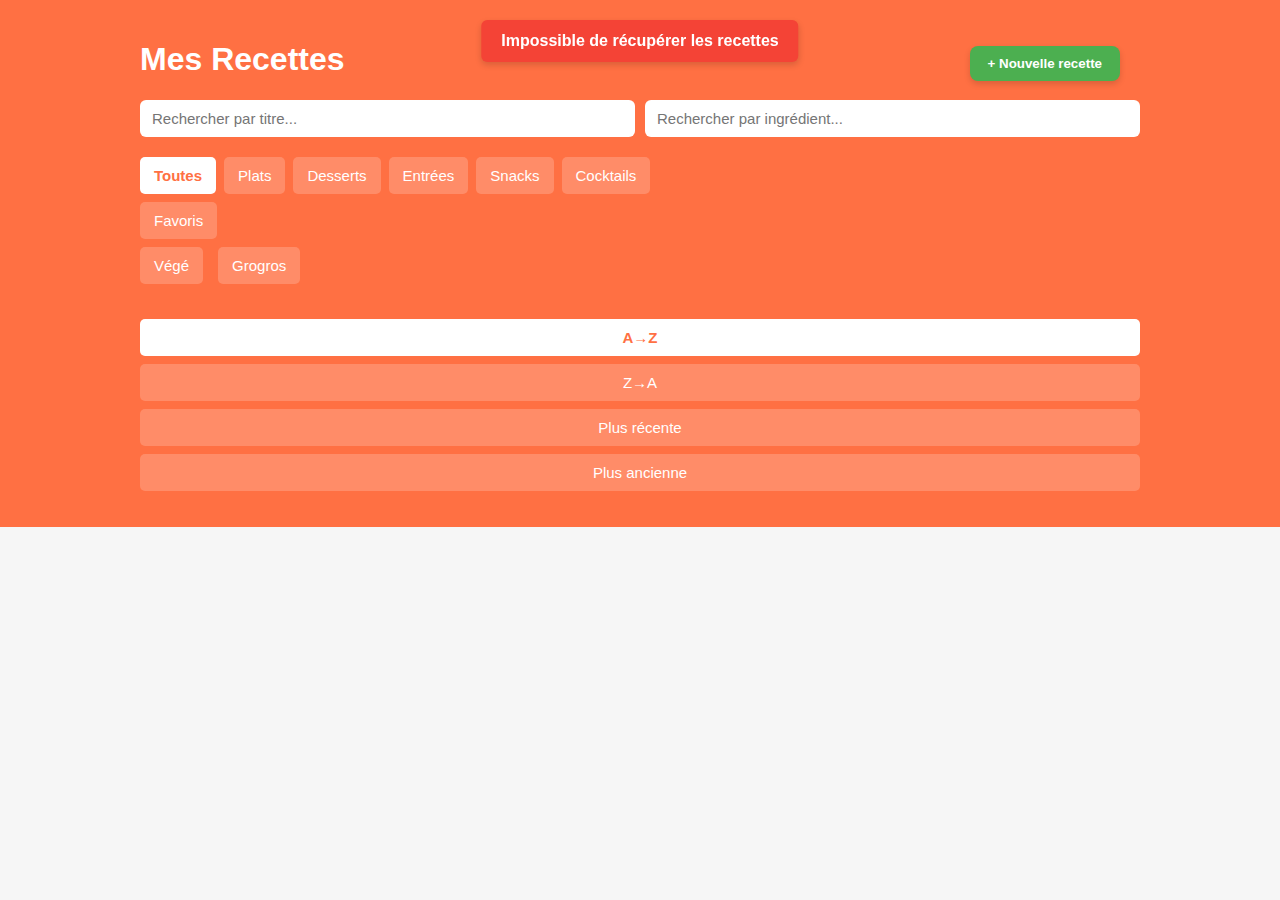
<file: index.html>
<!DOCTYPE html>
<html lang="fr">
<head>
<meta charset="UTF-8">
<meta name="viewport" content="width=device-width, initial-scale=1.0">
<title>Mes Recettes</title>
<link rel="stylesheet" href="style.css">
</head>
<body>
<div id="notification" role="alert" aria-live="polite"></div>

<header>
  <div class="header-inner">
    <h1>Mes Recettes</h1>
    <button id="add-recipe-btn" aria-label="Ajouter une nouvelle recette">+ Nouvelle recette</button>

    <div class="controls">
      <!-- Barre de recherche -->
      <div class="search-bar-container">
        <div class="search-wrapper">
          <input type="text" id="search-title" placeholder="Rechercher par titre..." aria-label="Rechercher par titre">
          <button class="clear-btn" id="clear-title" aria-label="Effacer le titre"></button>
        </div>
        <div class="search-wrapper">
          <input type="text" id="search-ingredient" placeholder="Rechercher par ingrédient..." aria-label="Rechercher par ingrédient">
          <button class="clear-btn" id="clear-ingredient" aria-label="Effacer les ingrédients"></button>
        </div>
      </div>

      <!-- Filtres de catégorie et favoris -->
      <div id="filters">
        <div class="category-buttons">
          <button data-category="all" class="active">Toutes</button>
          <button data-category="Plat">Plats</button>
          <button data-category="Dessert">Desserts</button>
          <button data-category="Entrée">Entrées</button>
          <button data-category="Snack">Snacks</button>
          <button data-category="Cocktail">Cocktails</button>
        </div>

        <div class="favorite-button-container">
          <button id="filter-favorite">Favoris</button>
        </div>

        <!-- Filtres combinatoires horizontaux -->
        <div class="additional-filters horizontal-filters">
          <button class="combi-filter" data-filter="vege">Végé</button>
          <button class="combi-filter" data-filter="grogros">Grogros</button>
        </div>
      </div>

      <!-- Boutons de tri -->
      <div class="sort-controls">
        <button data-sort="asc" class="sort-btn active">A→Z</button>
        <button data-sort="desc" class="sort-btn">Z→A</button>
        <button data-sort="newest" class="sort-btn">Plus récente</button>
        <button data-sort="oldest" class="sort-btn">Plus ancienne</button>
      </div>
    </div>

    <p id="recipe-count"></p>
  </div>
</header>

<main id="recipes-container"></main>

<!-- Pagination -->
<div id="pagination"></div>

<!-- Modal pour ajouter une recette -->
<div id="recipe-modal" class="modal" role="dialog" aria-modal="true" aria-labelledby="modal-title">
  <div class="modal-content">
    <span class="close-btn" role="button" aria-label="Fermer la modale">&times;</span>
    <h2 id="modal-title">Nouvelle recette</h2>
    <form id="recipe-form">
      <label for="title">Titre</label>
      <input type="text" id="title" required>

      <label for="category">Catégorie</label>
      <select id="category" required>
        <option value="Plat">Plats</option>
        <option value="Dessert">Desserts</option>
        <option value="Entrée">Entrées</option>
        <option value="Snack">Snacks</option>
        <option value="Cocktail">Cocktails</option>
      </select>

      <label for="time">Temps</label>
      <input type="text" id="time" required>

      <label for="ingredients">Ingrédients (séparés par des virgules)</label>
      <textarea id="ingredients" required></textarea>

      <label for="description">Description</label>
      <textarea id="description" required></textarea>

      <!-- Options horizontales -->
      <div class="modal-options horizontal-filters no-bold">
        <label><input type="checkbox" id="favorite-checkbox"> Favori</label>
        <label><input type="checkbox" id="modal-vege"> Végé</label>
        <label><input type="checkbox" id="modal-grogros"> Grogros</label>
      </div>

      <button type="submit">Ajouter</button>
    </form>
  </div>
</div>

<!-- Modal modification -->
<div id="edit-recipe-modal" class="modal" role="dialog" aria-modal="true" aria-labelledby="edit-modal-title">
  <div class="modal-content">
    <span class="close-btn" role="button" aria-label="Fermer la modale">&times;</span>
    <h2 id="edit-modal-title">Modifier recette</h2>
    <form id="edit-recipe-form">
      <label for="edit-title">Titre</label>
      <input type="text" id="edit-title" required>

      <label for="edit-category">Catégorie</label>
      <select id="edit-category" required>
        <option value="Plat">Plats</option>
        <option value="Dessert">Desserts</option>
        <option value="Entrée">Entrées</option>
        <option value="Snack">Snacks</option>
        <option value="Cocktail">Cocktails</option>
      </select>

      <label for="edit-time">Temps</label>
      <input type="text" id="edit-time" required>

      <label for="edit-ingredients">Ingrédients (séparés par des virgules)</label>
      <textarea id="edit-ingredients" required></textarea>

      <label for="edit-description">Description</label>
      <textarea id="edit-description" required></textarea>

      <!-- Options horizontales -->
      <div class="modal-options horizontal-filters no-bold">
        <label><input type="checkbox" id="edit-favorite-checkbox"> Favori</label>
        <label><input type="checkbox" id="edit-modal-vege"> Végé</label>
        <label><input type="checkbox" id="edit-modal-grogros"> Grogros</label>
      </div>

      <button type="submit">Modifier</button>
    </form>
  </div>
</div>

<script src="script.js"></script>
</body>
</html>
</file>
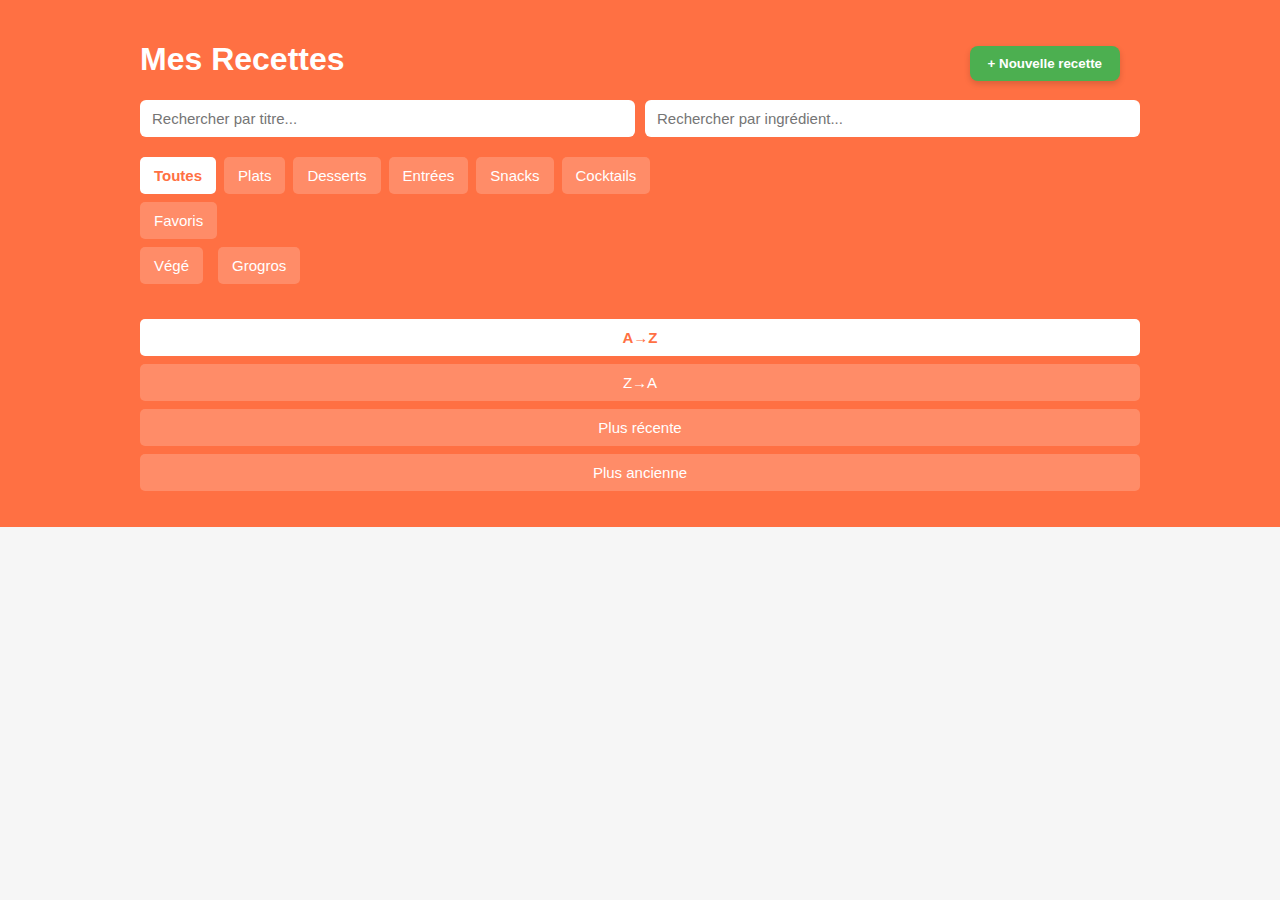
<file: recette.html>
<!DOCTYPE html>
<html lang="fr">
<head>
<meta charset="UTF-8">
<meta name="viewport" content="width=device-width, initial-scale=1.0">
<title>Détails Recette</title>
<link rel="stylesheet" href="style.css">
</head>
<body>
<div id="notification" role="alert" aria-live="polite"></div>

<div class="detail-page">
  <button id="back-btn">← Retour</button>
  <div style="position: relative;">
    <img id="recipe-image" src="" alt="Photo de la recette" style="display:none;">
    <span id="detail-favorite-icon" class="favorite-icon">★</span>
  </div>
  <h2 id="recipe-title"></h2>
  <p><strong>Catégorie :</strong> <span id="recipe-category"></span></p>
  <p><strong>Temps :</strong> <span id="recipe-time"></span></p>
  <h3>Ingrédients :</h3>
  <ul id="recipe-ingredients"></ul>
  <h3>Description :</h3>
  <p id="recipe-description"></p>

  <div class="actions">
    <button id="edit-btn">Modifier</button>
    <button id="delete-btn">Supprimer</button>
  </div>
</div>

<!-- Modal pour modifier la recette -->
<div id="edit-recipe-modal" class="modal" role="dialog" aria-modal="true" aria-labelledby="edit-modal-title">
  <div class="modal-content">
    <span class="close-btn" role="button" aria-label="Fermer la modale">&times;</span>
    <h2 id="edit-modal-title">Modifier recette</h2>
    <form id="edit-recipe-form">
      <label for="edit-title">Titre</label>
      <input type="text" id="edit-title" required>

      <label for="edit-category">Catégorie</label>
      <select id="edit-category" required>
        <option value="Plat">Plats</option>
        <option value="Plat grogros">Plats grogros</option>
        <option value="Dessert">Desserts</option>
        <option value="Entrée">Entrées</option>
        <option value="Snack">Snacks</option>
        <option value="Snack grogros">Snacks grogros</option>
        <option value="Cocktail">Cocktails</option>
      </select>

      <label for="edit-time">Temps</label>
      <input type="text" id="edit-time" required>

      <label for="edit-ingredients">Ingrédients (séparés par des virgules)</label>
      <textarea id="edit-ingredients" required></textarea>

      <label for="edit-description">Description</label>
      <textarea id="edit-description" required></textarea>

      <label for="edit-image">Image (URL, optionnelle)</label>
      <input type="url" id="edit-image">

      <div class="modal-favorite">
        <span id="edit-modal-favorite-icon" class="favorite-icon">★</span>
        <span>Favori</span>
        <input type="checkbox" id="edit-favorite-checkbox" hidden>
      </div>

      <button type="submit">Modifier</button>
    </form>
  </div>
</div>

<!-- Modal suppression -->
<div id="delete-modal" class="modal" role="dialog" aria-modal="true" aria-labelledby="delete-title">
  <div class="modal-content">
    <h2 id="delete-title">Confirmer la suppression</h2>
    <p>Voulez-vous vraiment supprimer cette recette ?</p>
    <div class="actions">
      <button id="cancel-delete">Annuler</button>
      <button id="confirm-delete">Supprimer</button>
    </div>
  </div>
</div>

<script>
const API_URL = "https://mon-site-recette-backend.onrender.com/recipes";
const params = new URLSearchParams(window.location.search);
const id = params.get("id");

const backBtn = document.getElementById("back-btn");
const modal = document.getElementById("edit-recipe-modal");
const closeBtn = modal.querySelector(".close-btn");
const form = document.getElementById("edit-recipe-form");
const deleteModal = document.getElementById("delete-modal");
const cancelDeleteBtn = document.getElementById("cancel-delete");
const confirmDeleteBtn = document.getElementById("confirm-delete");

const favoriteIcon = document.getElementById("detail-favorite-icon");
const modalFavoriteIcon = document.getElementById("edit-modal-favorite-icon");
const favoriteCheckbox = document.getElementById("edit-favorite-checkbox");

let recipe = null;

// Notification
function showNotification(message, type="success"){
  const notif=document.getElementById("notification");
  notif.textContent=message;
  notif.className="";
  notif.classList.add("show",type);
  setTimeout(()=>notif.classList.remove("show"),3000);
}

// Charger la recette
async function loadRecipe() {
  try {
    const res = await fetch(`${API_URL}/${id}`);
    if (!res.ok) throw new Error("Recette non trouvée");
    recipe = await res.json();
    populateDetail();
  } catch(err) {
    console.error(err);
    window.location.href = "index.html";
  }
}

// Remplir la page
function populateDetail(){
  document.getElementById("recipe-title").textContent = recipe.title;
  const imgEl = document.getElementById("recipe-image");
  if(recipe.image){ 
    imgEl.src=recipe.image; 
    imgEl.style.display="block"; 
    imgEl.alt=`Photo de ${recipe.title}`; 
  } else imgEl.style.display="none";
  document.getElementById("recipe-category").textContent = recipe.category;
  document.getElementById("recipe-time").textContent = recipe.time;
  document.getElementById("recipe-description").innerHTML = recipe.description.replace(/\n/g,"<br>");
  document.getElementById("recipe-ingredients").innerHTML = Array.isArray(recipe.ingredients)? recipe.ingredients.map(i=>`<li>${i}</li>`).join("") : "";

  favoriteIcon.classList.toggle("active", recipe.favorite);
  modalFavoriteIcon.classList.toggle("active", recipe.favorite);
  favoriteCheckbox.checked = recipe.favorite;
}

// Retour
backBtn.addEventListener("click", ()=>window.location.href="index.html");

// Toggle favori page
favoriteIcon.addEventListener("click", async ()=>{
  try{
    const res = await fetch(`${API_URL}/${recipe._id}/favorite`, { method: "PUT" });
    const updated = await res.json();
    recipe.favorite = updated.favorite;
    favoriteIcon.classList.toggle("active", updated.favorite);
    modalFavoriteIcon.classList.toggle("active", updated.favorite);
    favoriteCheckbox.checked = updated.favorite;
    showNotification(updated.favorite ? "Recette ajoutée aux favoris" : "Retirée des favoris", "success");
  } catch(err){
    console.error(err);
    showNotification("Erreur lors du changement de favori","error");
  }
});

// Toggle favori modal
modalFavoriteIcon.addEventListener("click", ()=>{
  modalFavoriteIcon.classList.toggle("active");
  favoriteCheckbox.checked = modalFavoriteIcon.classList.contains("active");
});

// Supprimer
document.getElementById("delete-btn").addEventListener("click",()=>{ deleteModal.style.display="block"; });
cancelDeleteBtn.addEventListener("click",()=>{ deleteModal.style.display="none"; });
window.addEventListener("click",(e)=>{ if(e.target===deleteModal) deleteModal.style.display="none"; });

confirmDeleteBtn.addEventListener("click", async ()=>{
  try {
    await fetch(`${API_URL}/${recipe._id}`, { method: "DELETE" });
    showNotification("Recette supprimée","error");
    deleteModal.style.display="none";
    setTimeout(()=>window.location.href="index.html",500);
  } catch(err){
    console.error(err);
    showNotification("Erreur lors de la suppression","error");
  }
});

// Modifier
document.getElementById("edit-btn").addEventListener("click",()=>{
  modal.style.display="block";
  form["edit-title"].value = recipe.title;
  form["edit-category"].value = recipe.category;
  form["edit-time"].value = recipe.time;
  form["edit-ingredients"].value = Array.isArray(recipe.ingredients)? recipe.ingredients.join(", "):"";
  form["edit-description"].value = recipe.description;
  form["edit-image"].value = recipe.image||"";
  modalFavoriteIcon.classList.toggle("active", recipe.favorite);
  favoriteCheckbox.checked = recipe.favorite;
});

closeBtn.addEventListener("click",()=>modal.style.display="none");
window.addEventListener("click",(e)=>{ if(e.target===modal) modal.style.display="none"; });

// Submit modification
form.addEventListener("submit", async (e)=>{
  e.preventDefault();
  const updatedRecipe = {
    title: form["edit-title"].value,
    category: form["edit-category"].value,
    time: form["edit-time"].value,
    ingredients: form["edit-ingredients"].value.split(",").map(i=>i.trim()),
    description: form["edit-description"].value,
    image: form["edit-image"].value||"",
    favorite: favoriteCheckbox.checked
  };

  try {
    const res = await fetch(`${API_URL}/${recipe._id}`, {
      method: "PUT",
      headers: {"Content-Type":"application/json"},
      body: JSON.stringify(updatedRecipe)
    });
    recipe = await res.json();
    populateDetail();
    modal.style.display="none";
    showNotification("Recette modifiée","warning");
  } catch(err){
    console.error(err);
    showNotification("Erreur lors de la modification","error");
  }
});

// Charger au démarrage
loadRecipe();
</script>
</body>
</html>
</file>
<file: style.css>
/* --- Reset et base --- */
* { box-sizing: border-box; }
body { font-family: Arial, sans-serif; margin:0; background:#f6f6f6; }

header { background:#ff7043; color:white; padding:20px; }
.header-inner { max-width: 1000px; margin: 0 auto; position: relative; }

.controls { display: flex; flex-direction: column; gap: 10px; }

.search-bar-container { display: flex; gap: 10px; width: 100%; }
.search-wrapper { flex: 1; position: relative; }
.search-wrapper input { padding: 10px 12px; border-radius: 6px; border: none; width: 100%; padding-right: 35px; font-size: 15px; }
.clear-btn { position:absolute; right:8px; top:50%; transform:translateY(-50%); width:20px; height:20px; border:none; border-radius:50%; background:#ccc; cursor:pointer; padding:0; line-height:0; opacity:0; pointer-events:none; transition:opacity 0.3s ease, background 0.3s; }
.clear-btn::before { content:"×"; color:white; display:block; text-align:center; line-height:20px; font-size:14px; }
.clear-btn.show { opacity:1; pointer-events:auto; }
.clear-btn:hover { background:#ff7043; }

#filters, .sort-controls { display:flex; flex-direction:column; gap:8px; margin-top:10px; }

.category-buttons, .favorite-button-container, .additional-filters {
  display: flex;
  flex-wrap: wrap;
  gap: 8px;
}

#filters button, .sort-controls .sort-btn, #filter-favorite, .additional-filters button {
  padding:10px 14px;
  border:none;
  border-radius:5px;
  background:rgba(255,255,255,0.2);
  color:white;
  cursor:pointer;
  transition:0.3s;
  font-size:15px;
}

#filters button.active, .sort-controls .sort-btn.active, #filter-favorite.active, .additional-filters button.active {
  background:white;
  color:#ff7043;
  font-weight:bold;
}

#add-recipe-btn { position: absolute; top: 5px; right: 20px; padding: 10px 18px; background: #4CAF50; color: white; border: none; border-radius: 8px; cursor: pointer; font-weight: bold; box-shadow: 0 3px 6px rgba(0,0,0,0.15); transition: background 0.3s, transform 0.2s; }
#add-recipe-btn:hover { background: #45a049; transform: scale(1.05); }

main { max-width:1000px; margin:20px auto; padding:0 20px; display:grid; grid-template-columns:repeat(auto-fit, minmax(280px,1fr)); gap:20px; }

.recipe-card { background:white; border-radius:10px; padding:0; overflow:hidden; position:relative; box-shadow:0 5px 15px rgba(0,0,0,0.1); transition:transform 0.3s, box-shadow 0.3s; cursor:pointer; }
.recipe-card:hover { transform:scale(1.03); box-shadow:0 12px 24px rgba(0,0,0,0.2); }

.recipe-card img { width:100%; display:block; }
.recipe-card .card-content { padding:15px; }
.recipe-card .card-content h2 { margin:0 0 10px 0; }
.recipe-card .card-content ul { padding-left:20px; margin:0; }
.recipe-card .card-content p { margin:5px 0; }

.recipe-card .favorite-icon {
  position: absolute;
  top:10px;
  right:10px;
  font-size:24px;
  color: gold;
}

/* --- Modal --- */
.modal { display:none; position:fixed; z-index:1000; left:0; top:0; width:100%; height:100%; overflow:auto; background:rgba(0,0,0,0.5); }
.modal-content { background:white; margin:10% auto; padding:20px; border-radius:10px; width:90%; max-width:500px; position:relative; }
.close-btn { position:absolute; right:15px; top:10px; font-size:25px; font-weight:bold; cursor:pointer; }

.modal-content form input, 
.modal-content form textarea, 
.modal-content form select { width:100%; padding:8px; margin:8px 0 15px; border-radius:5px; border:1px solid #ccc; }
.modal-content form button { padding:10px 15px; border:none; background:#4CAF50; color:white; border-radius:5px; cursor:pointer; }
.modal-content form button:hover { background:#45a049; }

/* --- Options horizontales --- */
.horizontal-filters {
  display: flex;
  gap: 15px;
  flex-wrap: wrap;
  margin-bottom: 15px;
  align-items: center;
}

.horizontal-filters.no-bold label,
.additional-filters.horizontal-filters button {
  font-weight: normal;
}

.horizontal-filters label {
  display: flex;
  align-items: center;
  gap: 5px;
  cursor: pointer;
}

/* --- Detail page (recette.html) --- */
.detail-card {
  background: white;
  border-radius: 10px;
  box-shadow: 0 5px 15px rgba(0,0,0,0.1);
  padding: 20px;
  max-width: 1000px;
  margin: 20px auto;
  position: relative;
}

.detail-card img {
  width: 100%;
  border-radius: 10px;
  margin-bottom: 20px;
}

.detail-content h2 {
  margin: 0 0 10px 0;
  color: #333;
}

.detail-content h3 {
  margin-top: 20px;
  color: #ff7043;
}

.actions {
  display: flex;
  gap: 10px;
  margin-top: 20px;
}

.actions button, #back-btn {
  padding: 10px 18px;
  border: none;
  border-radius: 8px;
  cursor: pointer;
  font-weight: bold;
  box-shadow: 0 3px 6px rgba(0,0,0,0.15);
  transition: background 0.3s, transform 0.2s;
}

#back-btn {
  background: #ff7043;
  color: white;
  margin-bottom: 20px;
}

#back-btn:hover {
  background: #f4511e;
  transform: scale(1.05);
}

#edit-btn {
  background: #ffb74d;
  color: white;
}

#edit-btn:hover {
  background: #ffa726;
  transform: scale(1.05);
}

#delete-btn {
  background: #e57373;
  color: white;
}

#delete-btn:hover {
  background: #f44336;
  transform: scale(1.05);
}

.favorite-icon {
  position: absolute;
  top: 20px;
  right: 20px;
  font-size: 26px;
  color: grey;
  cursor: pointer;
  transition: color 0.3s;
}

.favorite-icon.active {
  color: gold;
}

/* --- Notification --- */
#notification { position: fixed; top: 10px; left: 50%; transform: translateX(-50%); padding: 12px 20px; border-radius: 6px; font-weight: bold; color: white; box-shadow: 0 3px 6px rgba(0,0,0,0.15); opacity: 0; pointer-events: none; transition: opacity 0.5s ease, top 0.5s ease; z-index: 2000; }
#notification.show { opacity: 1; pointer-events: auto; top: 20px; }
#notification.success { background: #4CAF50; }
#notification.warning { background: #ff9800; }
#notification.error { background: #f44336; }

/* --- Pagination --- */
#pagination {
  display: flex;
  justify-content: center;
  gap: 8px;
  margin: 20px 0;
  flex-wrap: wrap;
}

#pagination button {
  padding: 8px 12px;
  border: none;
  border-radius: 6px;
  background: rgba(255,255,255,0.2);
  color: #ff7043;
  cursor: pointer;
  font-weight: bold;
  transition: background 0.3s, color 0.3s;
}

#pagination button:hover {
  background: #ff7043;
  color: white;
}

#pagination button.active {
  background: #ff7043;
  color: white;
  font-weight: bold;
  box-shadow: 0 3px 6px rgba(0,0,0,0.15);
}
</file>
